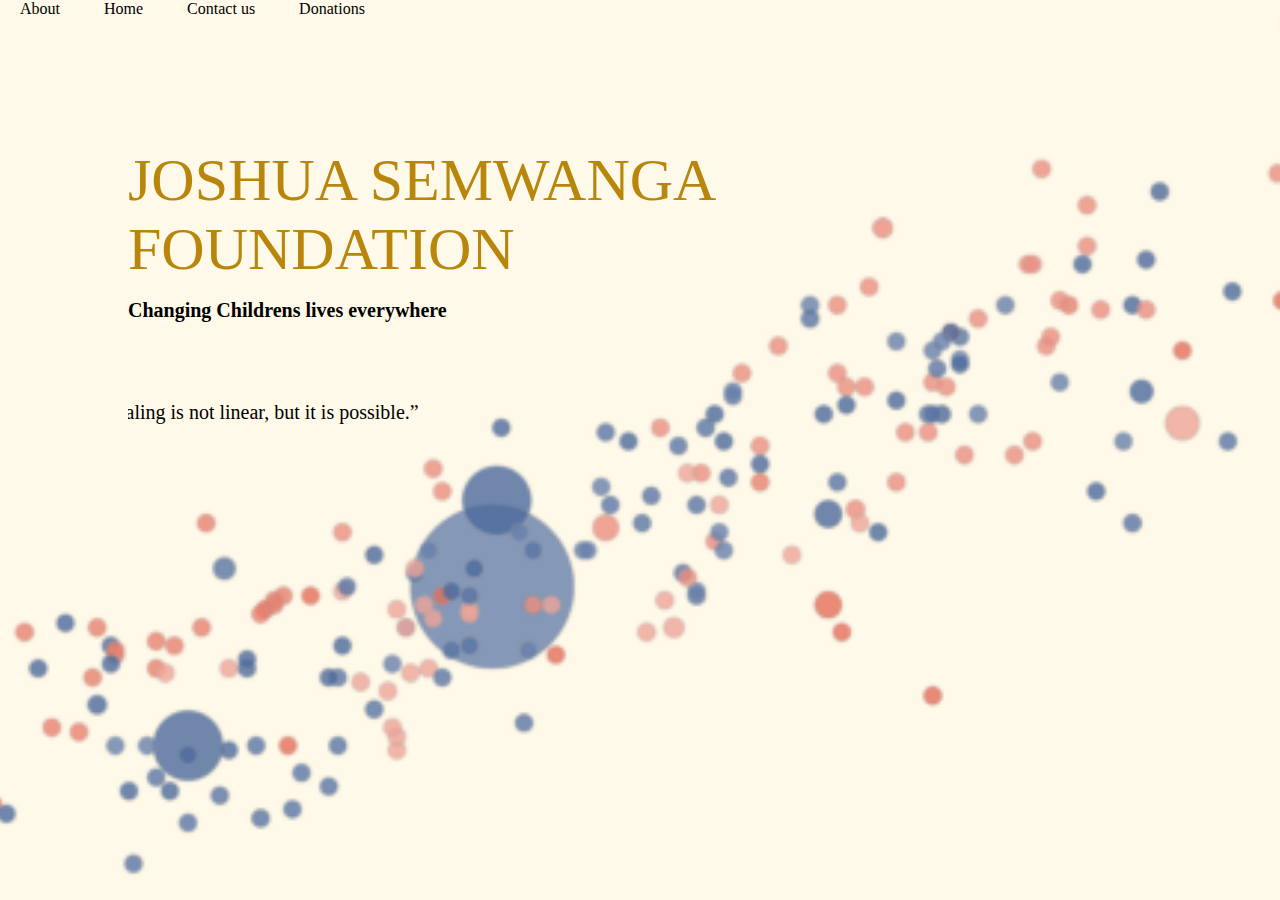
<file: class work/mental health.html>
<!DOCTYPE html>
<html lang="en">
<head>
    <meta charset="UTF-8">
    <meta name="viewport" content="width=device-width, initial-scale=1.0">
    <title>mental health</title>
    <link rel="stylesheet" href="style.css"
    
</head>
<body>

<div class="container">
<div class="nav bar">
<nav>
<ul>
<li><ahref>About</ahref></li>
<li><ahref>Home</ahref></li>
<li><ahref>Contact us</ahref></li>
<li><ahref>Donations</ahref></li>

</ul>
</nav>
<div class="content">
    <h1>JOSHUA SEMWANGA<br> FOUNDATION</h1>
    <p><b>Changing Childrens lives everywhere</b></p>



 <div class="marquee">
    <ul class="marquee-content">
<li>“Healing is not linear, but it is possible.”</li><br>

        

    </ul>

 </div>
</div>


</div>



</body>

</html>
</file>
<file: class work/style.css>
*{
margin:0 ;
padding:0 ;
}

.container{
height:100vh ;
width:100% ;
background-image:url(images/kk.png);
background-position:center;
background-size: cover;
padding: left 5%; 
padding: right 5%; 
box-sizing:border-box ;
position: relative;
}
.navbar{
height:15vh ;
width:100% ;
margin:auto ;
display:flex;
align-items:center;
}

nav{
    flex:1 ;
    padding: left 60px; ;
}

nav ul li{
    display: inline-block;
    list-style:none ;
    margin: 0 20px;
}

nav ul li a{
    text-decoration: none;
    color: bisque;
}
.content h1{
font-size: 60px;
 font-weight:100 ;
margin-top: 24px;
margin-bottom: 15px;
color: darkgoldenrod;
}

.content p{
   font-size:20px ; 
   color: black;

}
.content{
    margin-top:  10%; 
    margin-left: 10%;
}

.social-links{
    transform:rotate(-90deg);
    position: absolute;
    left: -80px;
    bottom:180px ;

}
.social-links a{
text-decoration: none;
color: black;
padding-right: 20px;
font-size: 14px;
}

.marquee{
    width:80vw ;
    height:20vh ;
background-color:transparent;
color:black;
overflow: hidden;

}

.marquee-content{
list-style: none;
height: 100%;
display: flex;
animation: scrolling 30s linear infinite;
}
@keyframes scrolling {
    0% {transform:translatex(80vw) ;}
    {transform:translatex(-180vw) ;}
}
.marquee-content li{
    display:flex ;
    justify-content: center;
    align-items: center;
    font-size: 20px;
width: 20vw;
flex: shrink 0;
white-space:nowrap ;
}
</file>
